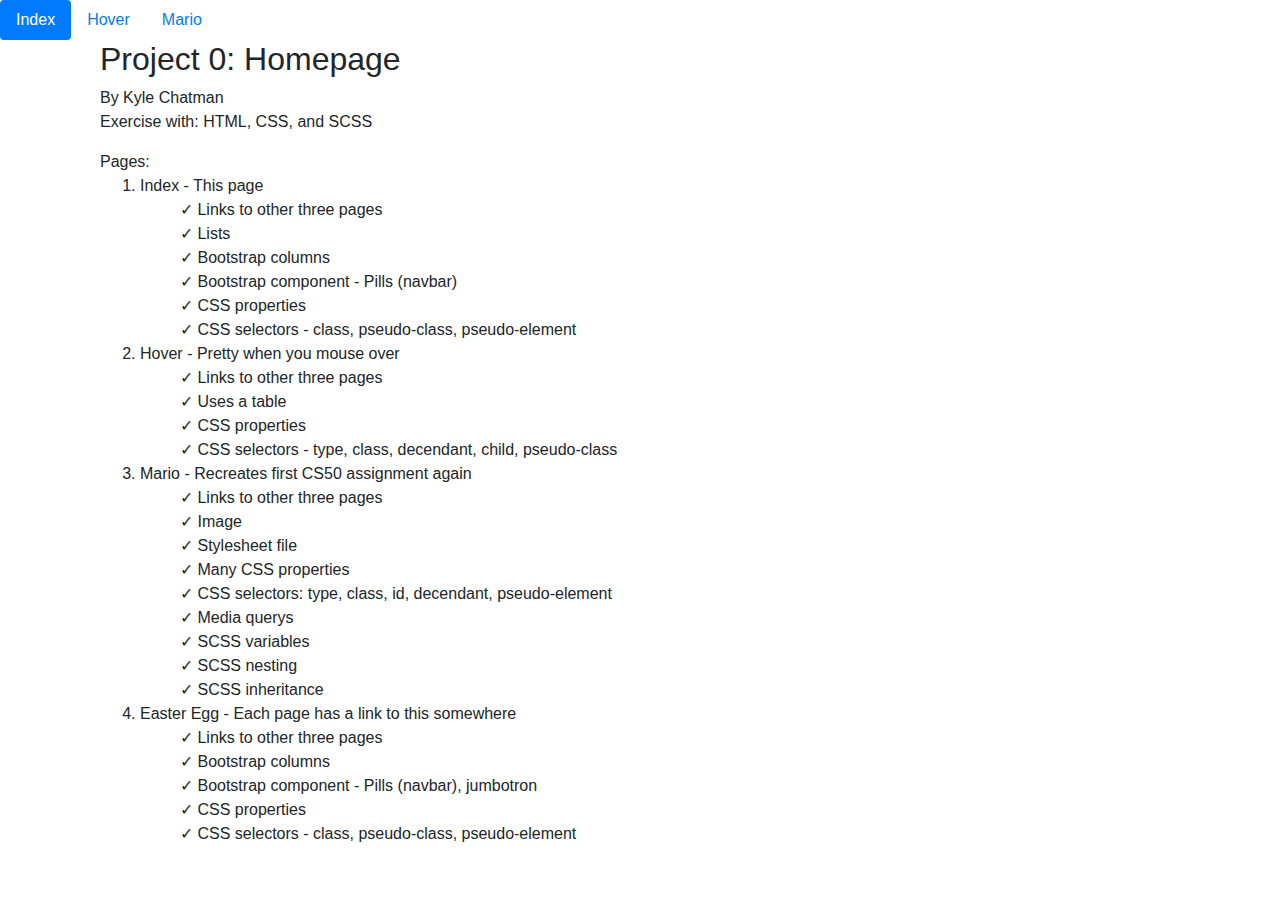
<file: index.html>
<!DOCTYPE html>
<html>
    <head>
        <title>Project 0: Homepage</title>
        <link rel="stylesheet" href="https://stackpath.bootstrapcdn.com/bootstrap/4.3.1/css/bootstrap.min.css" integrity="sha384-ggOyR0iXCbMQv3Xipma34MD+dH/1fQ784/j6cY/iJTQUOhcWr7x9JvoRxT2MZw1T" crossorigin="anonymous">
        <style>
            .egg, .egg:hover {
                color: white;
                text-decoration: none;
                cursor: default;
            }
            
            .egg::selection {
                display: none;
            }

            ol ul {
                list-style: none;
            }

            ol ul li:before {
                content: "✓ ";
            }
        </style>
    </head>
    <body>
        
        <ul class="nav nav-pills">
            <li class="nav-item"><a class="nav-link active" href="#">Index</a></li>
            <li class="nav-item"><a class="nav-link" href="hover.html">Hover</a></li>
            <li class="nav-item"><a class="nav-link" href="mario.html">Mario</a></li>
        </ul>
        
        <div class="container">
            <div class="col-sm-1"></div>
            <div class="col-sm-11">
                <h2>Project 0: Homepage</h2>
                By Kyle Chatman
                <p>Exercise with: HTML, CSS, and SCSS</p>
                Pages:
                <ol>
                    <li>Index - This page</li>
                        <ul>
                            <li>Links to other three pages</li>
                            <li>Lists</li>
                            <li>Bootstrap columns</li>
                            <li>Bootstrap component - Pills (navbar)</li>
                            <li>CSS properties</li>
                            <li>CSS selectors - class, pseudo-class, pseudo-element</li>
                        </ul>
                    <li>Hover - Pretty when you mouse over</li>
                        <ul>
                            <li>Links to other three pages</li>
                            <li>Uses a table</li>
                            <li>CSS properties</li>
                            <li>CSS selectors - type, class, decendant, child, pseudo-class</li>
                        </ul>
                    <li>Mario - Recreates first CS50 assignment again</li>    
                        <ul>
                            <li>Links to other three pages</li>
                            <li>Image</li>
                            <li>Stylesheet file</li>
                            <li>Many CSS properties</li>
                            <li>CSS selectors: type, class, id, decendant, pseudo-element</li>
                            <li>Media querys</li>
                            <li>SCSS variables</li>
                            <li>SCSS nesting</li>
                            <li>SCSS inheritance</li>
                        </ul>
                    <li>Easter Egg - Each page has a link to this somewhere<a class="egg" href="egg.html">&bull;</a></li>
                        <ul>
                            <li>Links to other three pages</li>
                            <li>Bootstrap columns</li>
                            <li>Bootstrap component - Pills (navbar), jumbotron</li>
                            <li>CSS properties</li>
                            <li>CSS selectors - class, pseudo-class, pseudo-element</li>
                        </ul>

                </ol>
            </div>
        </div>
    </body>
</html>
</file>
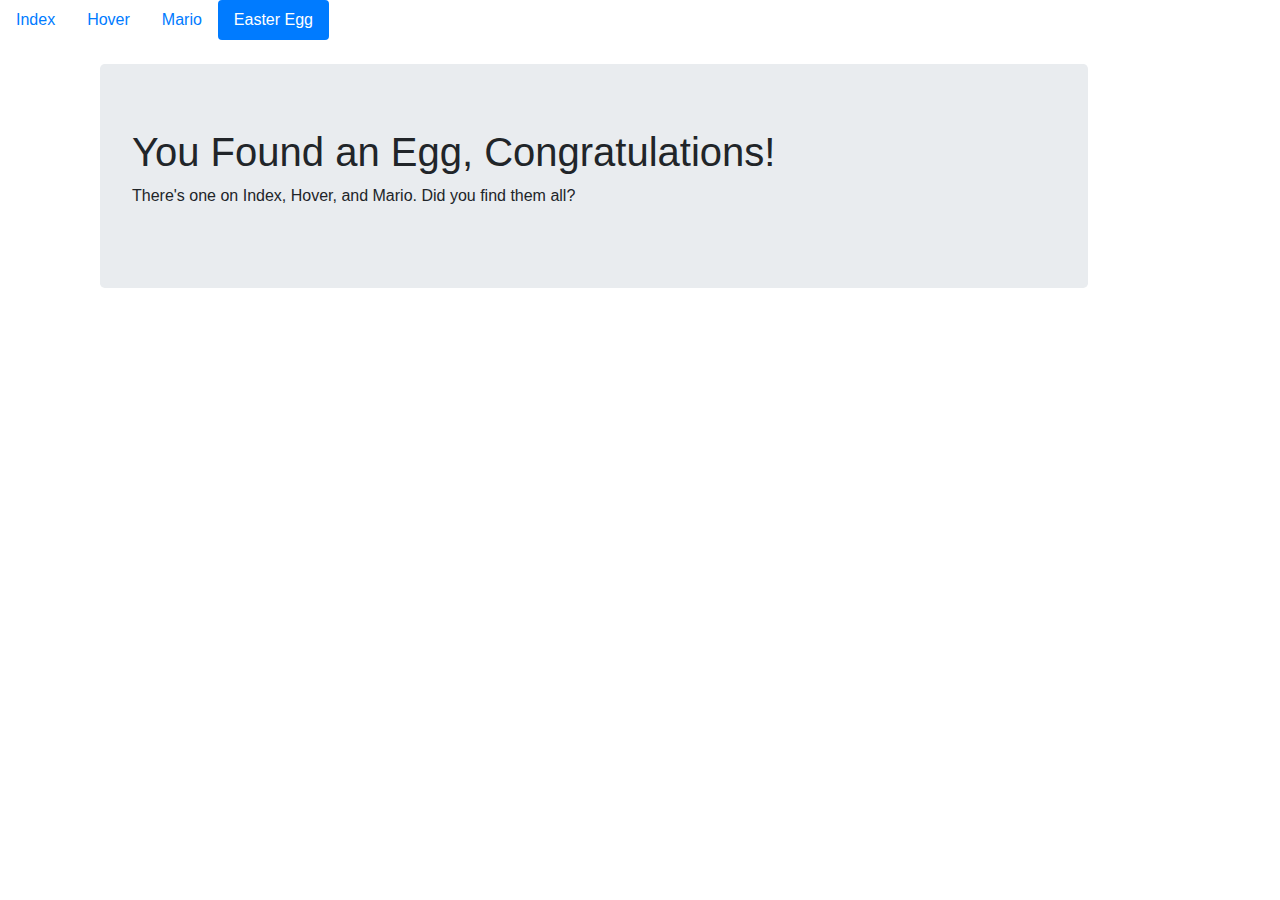
<file: egg.html>
<!DOCTYPE html>
<html>
    <head>
        <title>Easter Egg</title>
        <link rel="stylesheet" href="https://stackpath.bootstrapcdn.com/bootstrap/4.3.1/css/bootstrap.min.css" integrity="sha384-ggOyR0iXCbMQv3Xipma34MD+dH/1fQ784/j6cY/iJTQUOhcWr7x9JvoRxT2MZw1T" crossorigin="anonymous">
    </head>
    <body>
        <ul class="nav nav-pills">
            <li class="nav-item"><a class="nav-link" href="index.html">Index</a></li>
            <li class="nav-item"><a class="nav-link" href="hover.html">Hover</a></li>
            <li class="nav-item"><a class="nav-link" href="mario.html">Mario</a></li>
            <li class="nav-item"><a class="nav-link active" href="#">Easter Egg</a></li>
        </ul>
        <br>
        <div class="container">
            <div class="col-sm-1"></div>
            <div class="col-sm-11">
                <div class="jumbotron">
                    <h1>You Found an Egg, Congratulations!</h1>
                    <p>There's one on Index, Hover, and Mario. Did you find them all?
                </div>
            </div>
                
        </div>
    </body>
</html>
</file>
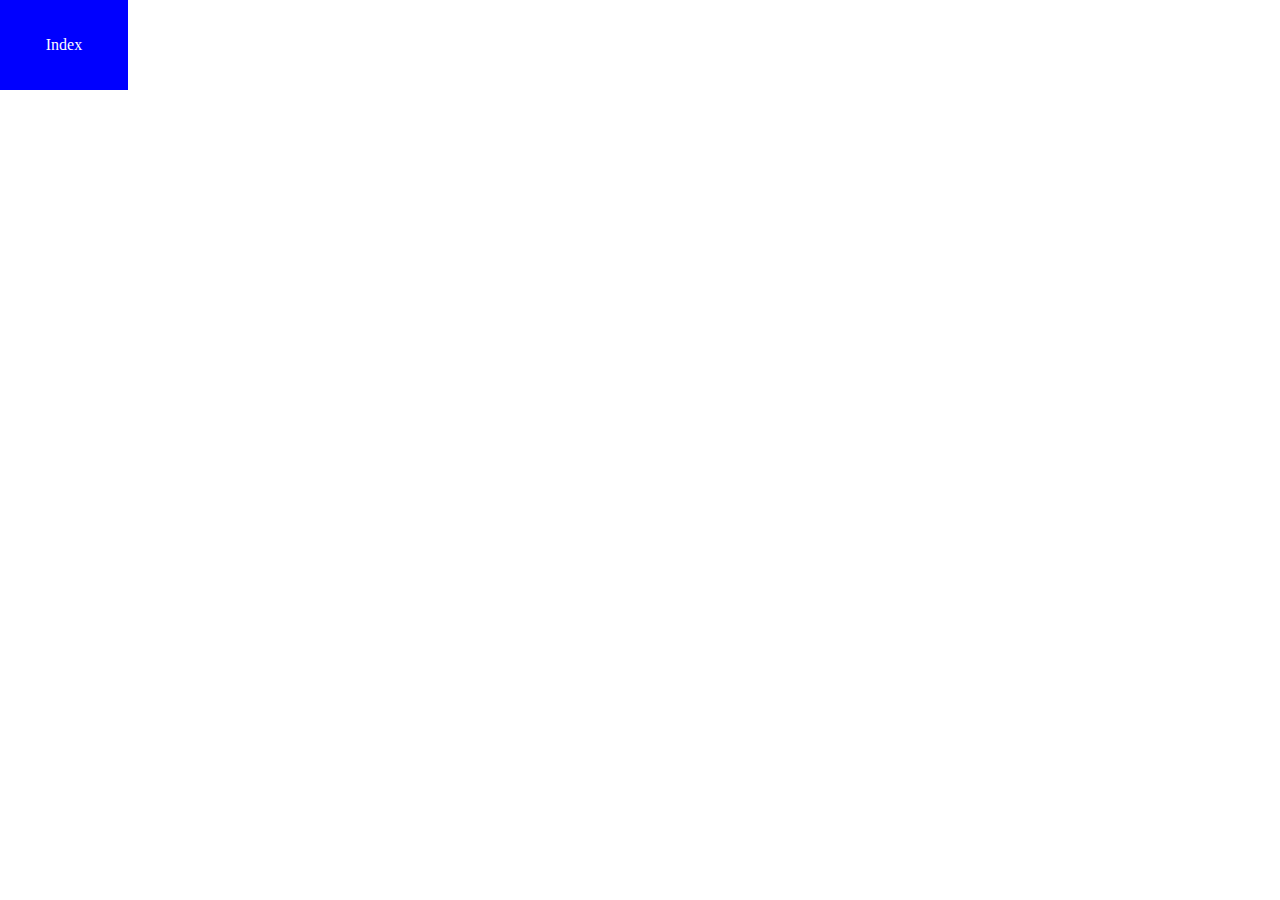
<file: hover.html>
<!DOCTYPE html>
<html>
    <head>
        <title>Hover</title>
        <style>
            body {
                margin: 0px;
            }
            .container {
                position: relative;
                width: 100vw;
                height: 100vh;
                border-collapse: collapse;
                margin: 0px;
            }
            td {
                background-color: white;
                border: none;
                padding: 0px;
                margin: 0px;
                width: 10%;
                height: 10%;
                transition-duration: 5s;
                text-align: center;
            }

            td:hover {
                background-color: blue;
                transition-duration: 0.2s;
            }

            td > a {
                color: white;
                text-decoration: none;
            }
            .egg a {
                color: white;
                font-size: 16px;
                text-decoration: none;
                transition-duration: 5s;
                cursor: default;
            }

            .egg:hover a {
                transition-duration: 0.2s;
                color: blue;
            }
  
            

            

        </style>
    </head>
    <body>
            <table class="container">
                <tr><td><a href="index.html">Index</a></td><td><a href="#">Hover</a></td><td><a href="mario.html">Mario</a></td><td></td><td></td><td></td><td></td><td></td><td></td><td></td></tr>
                <tr><td></td><td></td><td></td><td></td><td></td><td></td><td></td><td></td><td></td><td></td></tr>
                <tr><td></td><td></td><td></td><td></td><td></td><td></td><td></td><td></td><td></td><td></td></tr>
                <tr><td></td><td></td><td></td><td></td><td></td><td></td><td></td><td></td><td></td><td></td></tr>
                <tr><td></td><td></td><td></td><td></td><td></td><td></td><td></td><td></td><td></td><td></td></tr>
                <tr><td></td><td></td><td></td><td></td><td></td><td></td><td></td><td></td><td></td><td></td></tr>
                <tr><td></td><td></td><td></td><td></td><td></td><td></td><td></td><td></td><td></td><td></td></tr>
                <tr><td></td><td></td><td></td><td></td><td></td><td></td><td></td><td></td><td></td><td></td></tr>
                <tr><td></td><td></td><td></td><td></td><td></td><td></td><td></td><td></td><td></td><td></td></tr>
                <tr><td></td><td></td><td></td><td></td><td></td><td></td><td></td><td class="egg"><a href="egg.html">&bull;</a></td><td></td><td></td></tr>
                
            </table>
    </body>
</html>
</file>
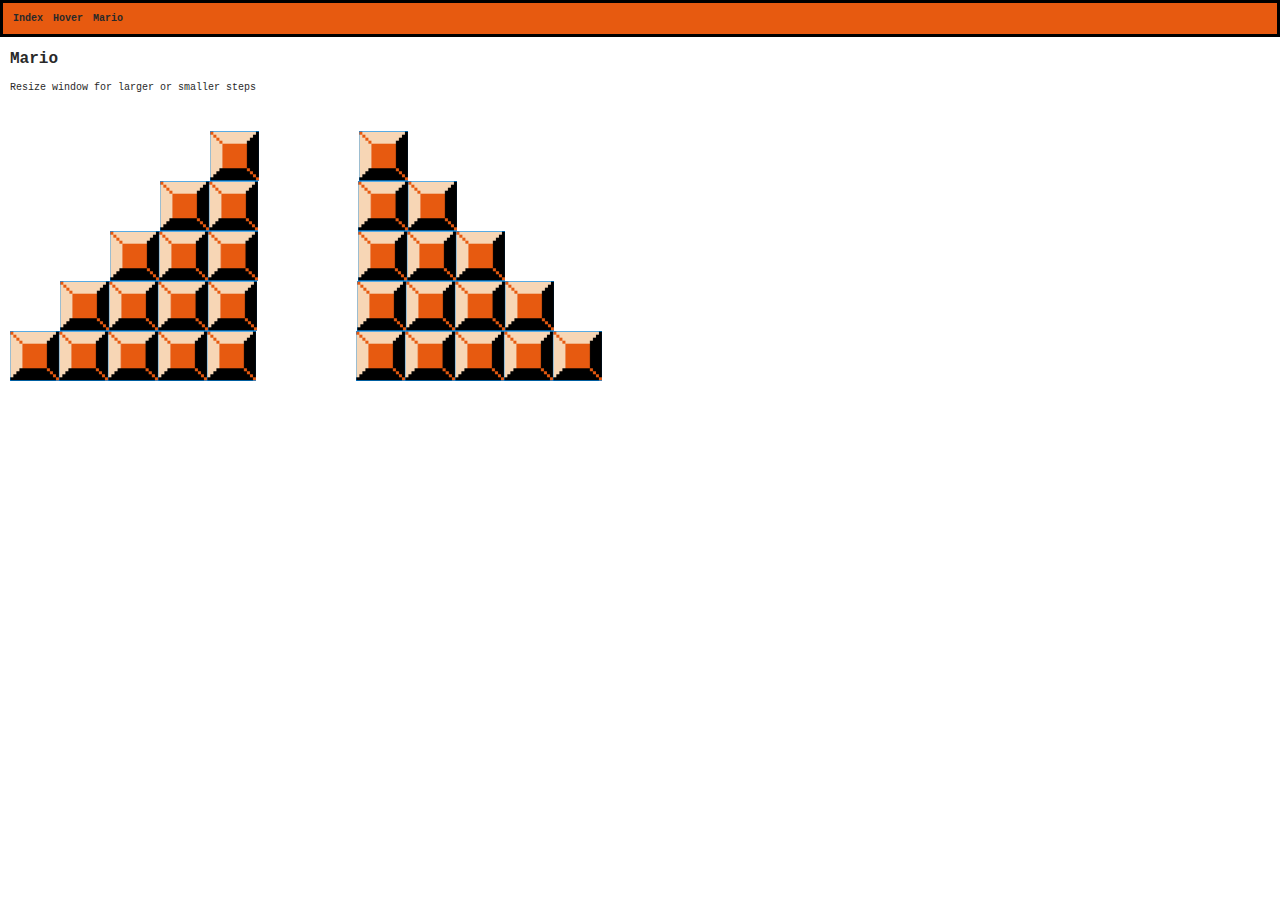
<file: mario.html>
<!DOCTYPE html>
<html>
    <head>
        <title>Mario</title>
        <link href="mariostyle.css" rel=stylesheet />
    </head>
    <body>
        <div id="navi"><a href="index.html">Index</a>&emsp;<a href="hover.html">Hover</a>&emsp;<a href="#">Mario</a></div>
        <div class="title">
        <h2>Mario</h2>
        <p>Resize window for larger or smaller steps<a class="egg" href="egg.html">&bull;</a></p><br>
        </div>
        <div class="stairs">
            <img/><img/><img/><img/><img/><img/><img/><img/><br>
            <img/><img/><img/><img/><img/><img/><img/><img/><img/><br>
            <img/><img/><img/><img/><img/><img/><img/><img/><img/><img/><br>
            <img/><img/><img/><img/><img/><img/><img/><img/><img/><img/><img/><br>
            <img/><img/><img/><img/><img/><img/><img/><img/><img/><img/><img/><img/>
        </div>
    </body>
</file>
<file: mariostyle.css>
.mariofont, h2, #navi, p {
  Color: #292929;
  font-family: "Courier New", "Courier", monospace;
  font-size: 10px;
}

#navi {
  background-color: #e75a10;
  border-style: solid;
  border-width: 3px;
  border-color: black;
  margin: 0px;
  padding: 10px;
  font-weight: 600;
}

#navi a {
  color: inherit;
  text-decoration: none;
}

body {
  margin: 0px;
}

h2 {
  font-size: 16px;
}

.title {
  margin: 10px;
}

.stairs {
  line-height: 100%;
  margin: 10px;
}

img {
  height: 50px;
  vertical-align: top;
}

.egg {
  color: white;
  text-decoration: none;
  cursor: default;
}

.egg::selection {
  display: none;
}

img:nth-child(1) {
  content: url(blank.png);
}

@media (max-width: 220px) {
  img:nth-child(1) {
    width: 0px;
  }
}
@media (max-width: 620px) {
  img:nth-child(1) {
    width: 0px;
  }
}
img:nth-child(2) {
  content: url(blank.png);
}

@media (max-width: 220px) {
  img:nth-child(2) {
    width: 0px;
  }
}
@media (max-width: 520px) {
  img:nth-child(2) {
    width: 0px;
  }
}
img:nth-child(3) {
  content: url(blank.png);
}

@media (max-width: 220px) {
  img:nth-child(3) {
    width: 0px;
  }
}
@media (max-width: 420px) {
  img:nth-child(3) {
    width: 0px;
  }
}
img:nth-child(4) {
  content: url(blank.png);
}

@media (max-width: 220px) {
  img:nth-child(4) {
    width: 0px;
  }
}
@media (max-width: 320px) {
  img:nth-child(4) {
    width: 0px;
  }
}
img:nth-child(5) {
  content: url(stepblock.png);
}

@media (max-width: 220px) {
  img:nth-child(5) {
    width: 0px;
  }
}
img:nth-child(6) {
  content: url(blank.png);
}

@media (max-width: 220px) {
  img:nth-child(6) {
    width: 0px;
  }
}
img:nth-child(7) {
  content: url(blank.png);
}

@media (max-width: 220px) {
  img:nth-child(7) {
    width: 0px;
  }
}
img:nth-child(8) {
  content: url(stepblock.png);
}

@media (max-width: 220px) {
  img:nth-child(8) {
    width: 0px;
  }
}
img:nth-child(10) {
  content: url(blank.png);
}

@media (max-width: 320px) {
  img:nth-child(10) {
    width: 0px;
  }
}
@media (max-width: 620px) {
  img:nth-child(10) {
    width: 0px;
  }
}
img:nth-child(11) {
  content: url(blank.png);
}

@media (max-width: 320px) {
  img:nth-child(11) {
    width: 0px;
  }
}
@media (max-width: 520px) {
  img:nth-child(11) {
    width: 0px;
  }
}
img:nth-child(12) {
  content: url(blank.png);
}

@media (max-width: 320px) {
  img:nth-child(12) {
    width: 0px;
  }
}
@media (max-width: 420px) {
  img:nth-child(12) {
    width: 0px;
  }
}
img:nth-child(13) {
  content: url(stepblock.png);
}

@media (max-width: 320px) {
  img:nth-child(13) {
    width: 0px;
  }
}
img:nth-child(14) {
  content: url(stepblock.png);
}

@media (max-width: 320px) {
  img:nth-child(14) {
    width: 0px;
  }
}
img:nth-child(15) {
  content: url(blank.png);
}

@media (max-width: 320px) {
  img:nth-child(15) {
    width: 0px;
  }
}
img:nth-child(16) {
  content: url(blank.png);
}

@media (max-width: 320px) {
  img:nth-child(16) {
    width: 0px;
  }
}
img:nth-child(17) {
  content: url(stepblock.png);
}

@media (max-width: 320px) {
  img:nth-child(17) {
    width: 0px;
  }
}
img:nth-child(18) {
  content: url(stepblock.png);
}

@media (max-width: 320px) {
  img:nth-child(18) {
    width: 0px;
  }
}
img:nth-child(20) {
  content: url(blank.png);
}

@media (max-width: 420px) {
  img:nth-child(20) {
    width: 0px;
  }
}
@media (max-width: 620px) {
  img:nth-child(20) {
    width: 0px;
  }
}
img:nth-child(21) {
  content: url(blank.png);
}

@media (max-width: 420px) {
  img:nth-child(21) {
    width: 0px;
  }
}
@media (max-width: 520px) {
  img:nth-child(21) {
    width: 0px;
  }
}
img:nth-child(22) {
  content: url(stepblock.png);
}

@media (max-width: 420px) {
  img:nth-child(22) {
    width: 0px;
  }
}
img:nth-child(23) {
  content: url(stepblock.png);
}

@media (max-width: 420px) {
  img:nth-child(23) {
    width: 0px;
  }
}
img:nth-child(24) {
  content: url(stepblock.png);
}

@media (max-width: 420px) {
  img:nth-child(24) {
    width: 0px;
  }
}
img:nth-child(25) {
  content: url(blank.png);
}

@media (max-width: 420px) {
  img:nth-child(25) {
    width: 0px;
  }
}
img:nth-child(26) {
  content: url(blank.png);
}

@media (max-width: 420px) {
  img:nth-child(26) {
    width: 0px;
  }
}
img:nth-child(27) {
  content: url(stepblock.png);
}

@media (max-width: 420px) {
  img:nth-child(27) {
    width: 0px;
  }
}
img:nth-child(28) {
  content: url(stepblock.png);
}

@media (max-width: 420px) {
  img:nth-child(28) {
    width: 0px;
  }
}
img:nth-child(29) {
  content: url(stepblock.png);
}

@media (max-width: 420px) {
  img:nth-child(29) {
    width: 0px;
  }
}
img:nth-child(31) {
  content: url(blank.png);
}

@media (max-width: 520px) {
  img:nth-child(31) {
    width: 0px;
  }
}
@media (max-width: 620px) {
  img:nth-child(31) {
    width: 0px;
  }
}
img:nth-child(32) {
  content: url(stepblock.png);
}

@media (max-width: 520px) {
  img:nth-child(32) {
    width: 0px;
  }
}
img:nth-child(33) {
  content: url(stepblock.png);
}

@media (max-width: 520px) {
  img:nth-child(33) {
    width: 0px;
  }
}
img:nth-child(34) {
  content: url(stepblock.png);
}

@media (max-width: 520px) {
  img:nth-child(34) {
    width: 0px;
  }
}
img:nth-child(35) {
  content: url(stepblock.png);
}

@media (max-width: 520px) {
  img:nth-child(35) {
    width: 0px;
  }
}
img:nth-child(36) {
  content: url(blank.png);
}

@media (max-width: 520px) {
  img:nth-child(36) {
    width: 0px;
  }
}
img:nth-child(37) {
  content: url(blank.png);
}

@media (max-width: 520px) {
  img:nth-child(37) {
    width: 0px;
  }
}
img:nth-child(38) {
  content: url(stepblock.png);
}

@media (max-width: 520px) {
  img:nth-child(38) {
    width: 0px;
  }
}
img:nth-child(39) {
  content: url(stepblock.png);
}

@media (max-width: 520px) {
  img:nth-child(39) {
    width: 0px;
  }
}
img:nth-child(40) {
  content: url(stepblock.png);
}

@media (max-width: 520px) {
  img:nth-child(40) {
    width: 0px;
  }
}
img:nth-child(41) {
  content: url(stepblock.png);
}

@media (max-width: 520px) {
  img:nth-child(41) {
    width: 0px;
  }
}
img:nth-child(43) {
  content: url(stepblock.png);
}

@media (max-width: 620px) {
  img:nth-child(43) {
    width: 0px;
  }
}
img:nth-child(44) {
  content: url(stepblock.png);
}

@media (max-width: 620px) {
  img:nth-child(44) {
    width: 0px;
  }
}
img:nth-child(45) {
  content: url(stepblock.png);
}

@media (max-width: 620px) {
  img:nth-child(45) {
    width: 0px;
  }
}
img:nth-child(46) {
  content: url(stepblock.png);
}

@media (max-width: 620px) {
  img:nth-child(46) {
    width: 0px;
  }
}
img:nth-child(47) {
  content: url(stepblock.png);
}

@media (max-width: 620px) {
  img:nth-child(47) {
    width: 0px;
  }
}
img:nth-child(48) {
  content: url(blank.png);
}

@media (max-width: 620px) {
  img:nth-child(48) {
    width: 0px;
  }
}
img:nth-child(49) {
  content: url(blank.png);
}

@media (max-width: 620px) {
  img:nth-child(49) {
    width: 0px;
  }
}
img:nth-child(50) {
  content: url(stepblock.png);
}

@media (max-width: 620px) {
  img:nth-child(50) {
    width: 0px;
  }
}
img:nth-child(51) {
  content: url(stepblock.png);
}

@media (max-width: 620px) {
  img:nth-child(51) {
    width: 0px;
  }
}
img:nth-child(52) {
  content: url(stepblock.png);
}

@media (max-width: 620px) {
  img:nth-child(52) {
    width: 0px;
  }
}
img:nth-child(53) {
  content: url(stepblock.png);
}

@media (max-width: 620px) {
  img:nth-child(53) {
    width: 0px;
  }
}
img:nth-child(54) {
  content: url(stepblock.png);
}

@media (max-width: 620px) {
  img:nth-child(54) {
    width: 0px;
  }
}

/*# sourceMappingURL=mariostyle.css.map */
</file>
